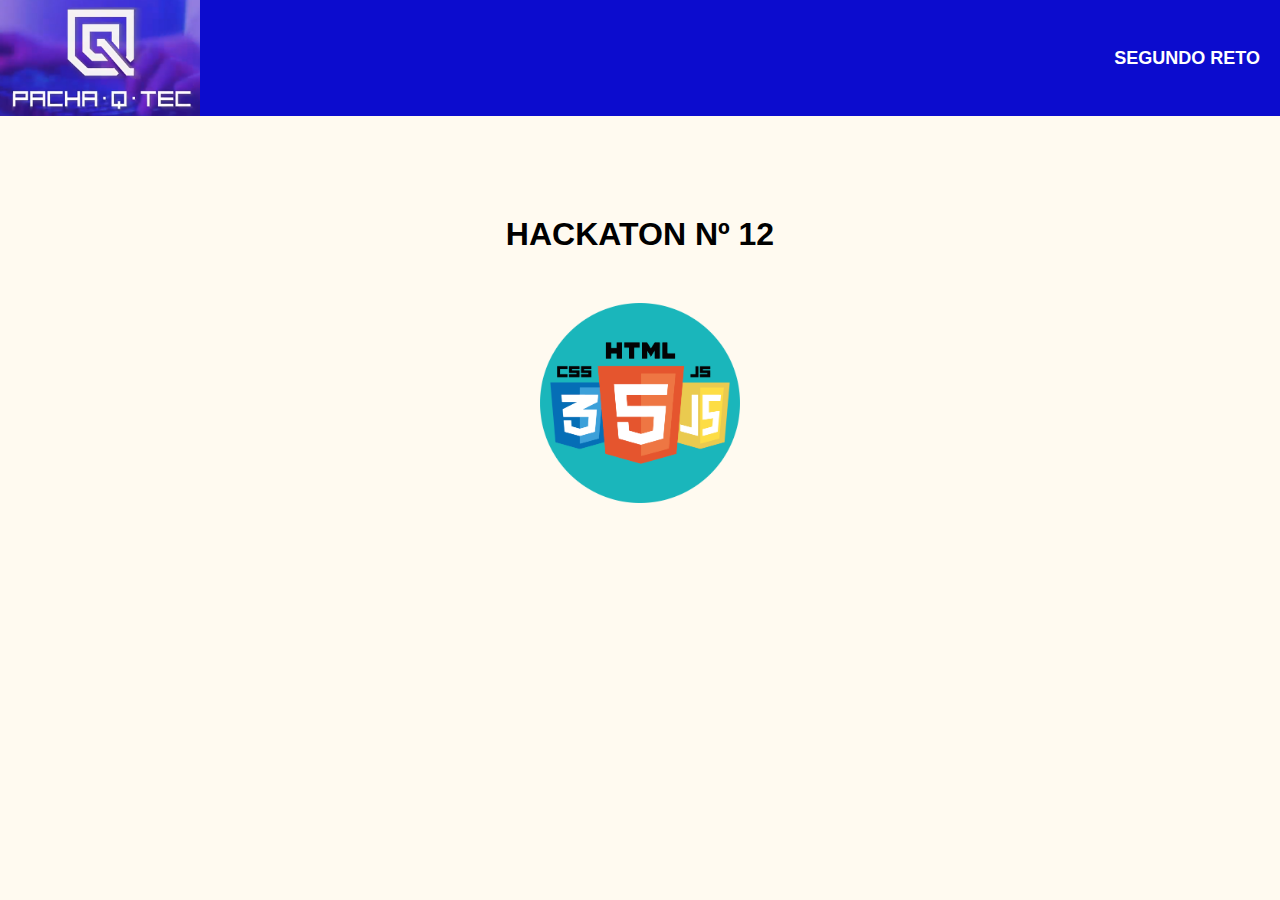
<file: index.html>
<!DOCTYPE html>
<html lang="en">
<head>
    <meta charset="UTF-8">
    <meta name="viewport" content="width=device-width, initial-scale=1.0">
    <link rel="stylesheet" href="./css/styles.css">
    <title>Hackaton Nº 12</title>
</head>
<body>
    <header>
        <div class="logo">
            <img src="./images/pachaqtec.png" alt="">
            <nav>
                <ul>
                    <li><a href="./segundoReto/index.html">SEGUNDO RETO</a></li>
                </ul>
            </nav>

        </div>
    </header>
    <main>
        <h1>HACKATON Nº 12 </h1>
        <img src="./images/frontend.png" alt="">
    </main>
</body>
</html>
</file>
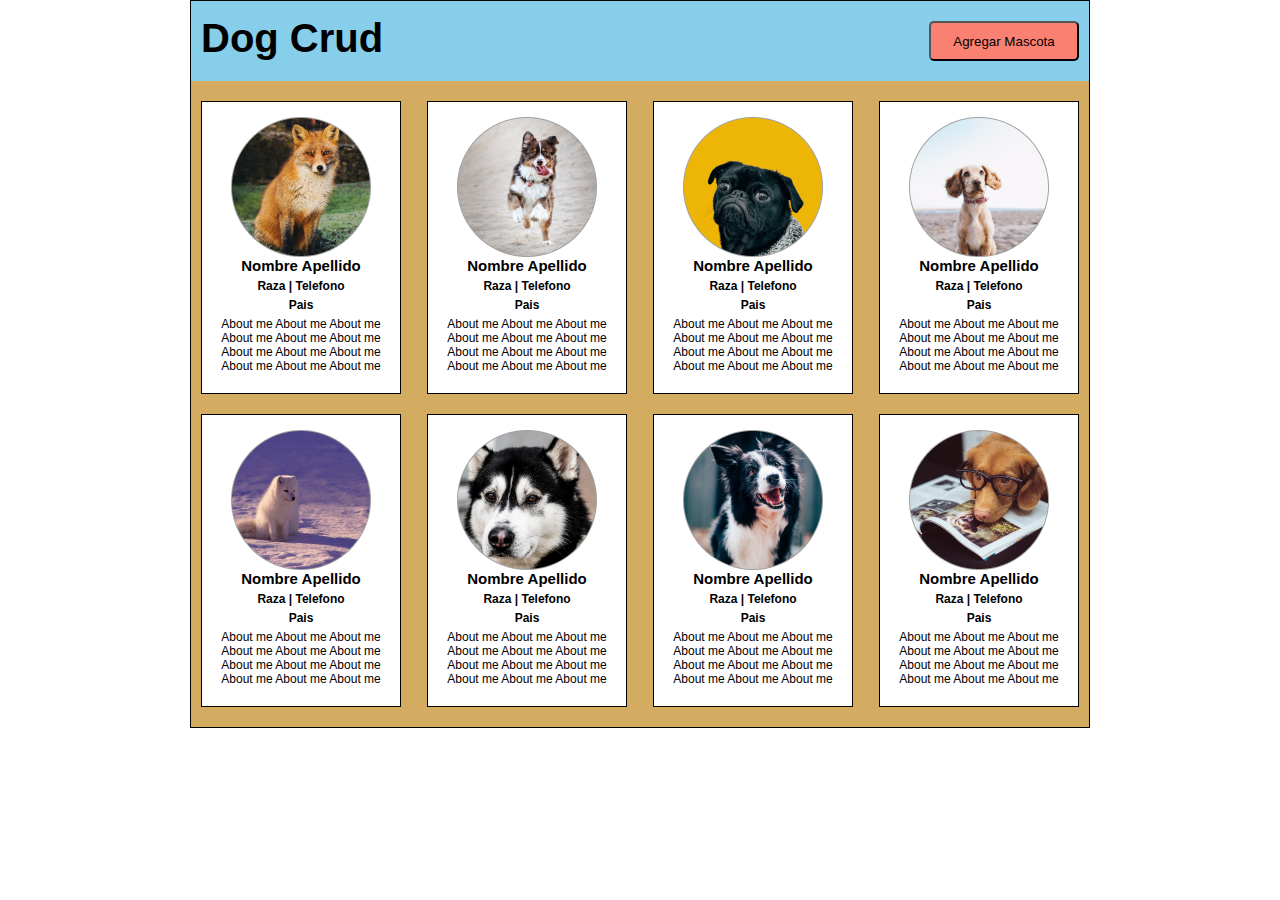
<file: segundoReto/index.html>
<!DOCTYPE html>
<html lang="en">
<head>
    <meta charset="UTF-8">
    <meta name="viewport" content="width=device-width, initial-scale=1.0">
    <link rel="stylesheet" href="./css/styles.css">
    <title>SEGUNDO RETO</title>
</head>
<body>
    
    <div class="container">
        <header class="header">
            <h1>Dog Crud</h1>
            <button id="add" class="button" type="submit">Agregar Mascota</button>
        </header>
        <main id="cards-container" class="main">
            <div class="card">
                <div class="buttons-container">
                    <button class="button-card edit" type="submit"> 
                        <img class="img-button" src="./img/edit.png" alt="">
                        <span class="text-button">Edit</span> 
                    </button>
                    <button class="button-card delete" type="submit">
                        <img class="img-button" src="./img/delete.png" alt="">
                        <span class="text-button">Delete</span> 
                    </button>
                </div>
                <div class="info-card">
                    <img src="./img/dog1.png" alt="">
                    <h3>Nombre <span>Apellido</span></h3>
                    <h4>Raza | <span>Telefono</span></h4>
                    <h5>Pais</h5>
                    <p>About me About me About me About me About me About me About me About me About me About me About me About me</p> 
                </div>
            </div>

            <div class="card">
                <div class="buttons-container">
                    <button class="button-card edit" type="submit"> 
                        <img class="img-button" src="./img/edit.png" alt="">
                        <span class="text-button">Edit</span> 
                    </button>
                    <button class="button-card delete" type="submit">
                        <img class="img-button" src="./img/delete.png" alt="">
                        <span class="text-button">Delete</span> 
                    </button>
                </div>
                <div class="info-card">
                    <img src="./img/dog2.png" alt="">
                    <h3>Nombre <span>Apellido</span></h3>
                    <h4>Raza | <span>Telefono</span></h4>
                    <h5>Pais</h5>
                    <p>About me About me About me About me About me About me About me About me About me About me About me About me</p> 
                </div>
            </div>

            <div class="card">
                <div class="buttons-container">
                    <button class="button-card edit" type="submit"> 
                        <img class="img-button" src="./img/edit.png" alt="">
                        <span class="text-button">Edit</span> 
                    </button>
                    <button class="button-card delete" type="submit">
                        <img class="img-button" src="./img/delete.png" alt="">
                        <span class="text-button">Delete</span> 
                    </button>
                </div>
                <div class="info-card">
                    <img src="./img/dog3.png" alt="">
                    <h3>Nombre <span>Apellido</span></h3>
                    <h4>Raza | <span>Telefono</span></h4>
                    <h5>Pais</h5>
                    <p>About me About me About me About me About me About me About me About me About me About me About me About me</p> 
                </div>
            </div>

            <div class="card">
                <div class="buttons-container">
                    <button class="button-card edit" type="submit"> 
                        <img class="img-button" src="./img/edit.png" alt="">
                        <span class="text-button">Edit</span> 
                    </button>
                    <button class="button-card delete" type="submit">
                        <img class="img-button" src="./img/delete.png" alt="">
                        <span class="text-button">Delete</span> 
                    </button>
                </div>
                <div class="info-card">
                    <img src="./img/dog4.png" alt="">
                    <h3>Nombre <span>Apellido</span></h3>
                    <h4>Raza | <span>Telefono</span></h4>
                    <h5>Pais</h5>
                    <p>About me About me About me About me About me About me About me About me About me About me About me About me</p> 
                </div>
            </div>

            <div class="card">
                <div class="buttons-container">
                    <button class="button-card edit" type="submit"> 
                        <img class="img-button" src="./img/edit.png" alt="">
                        <span class="text-button">Edit</span> 
                    </button>
                    <button class="button-card delete" type="submit">
                        <img class="img-button" src="./img/delete.png" alt="">
                        <span class="text-button">Delete</span> 
                    </button>
                </div>
                <div class="info-card">
                    <img src="./img/dog5.png" alt="">
                    <h3>Nombre <span>Apellido</span></h3>
                    <h4>Raza | <span>Telefono</span></h4>
                    <h5>Pais</h5>
                    <p>About me About me About me About me About me About me About me About me About me About me About me About me</p> 
                </div>
            </div>

            <div class="card">
                <div class="buttons-container">
                    <button class="button-card edit" type="submit"> 
                        <img class="img-button" src="./img/edit.png" alt="">
                        <span class="text-button">Edit</span> 
                    </button>
                    <button class="button-card delete" type="submit">
                        <img class="img-button" src="./img/delete.png" alt="">
                        <span class="text-button">Delete</span> 
                    </button>
                </div>
                <div class="info-card">
                    <img src="./img/dog6.png" alt="">
                    <h3>Nombre <span>Apellido</span></h3>
                    <h4>Raza | <span>Telefono</span></h4>
                    <h5>Pais</h5>
                    <p>About me About me About me About me About me About me About me About me About me About me About me About me</p> 
                </div>
            </div>

            <div class="card">
                <div class="buttons-container">
                    <button class="button-card edit" type="submit"> 
                        <img class="img-button" src="./img/edit.png" alt="">
                        <span class="text-button">Edit</span> 
                    </button>
                    <button class="button-card delete" type="submit">
                        <img class="img-button" src="./img/delete.png" alt="">
                        <span class="text-button">Delete</span> 
                    </button>
                </div>
                <div class="info-card">
                    <img src="./img/dog7.png" alt="">
                    <h3>Nombre <span>Apellido</span></h3>
                    <h4>Raza | <span>Telefono</span></h4>
                    <h5>Pais</h5>
                    <p>About me About me About me About me About me About me About me About me About me About me About me About me</p> 
                </div>
            </div>

            <div class="card">
                <div class="buttons-container">
                    <button class="button-card edit" type="submit"> 
                        <img class="img-button" src="./img/edit.png" alt="">
                        <span class="text-button">Edit</span> 
                    </button>
                    <button class="button-card delete" type="submit">
                        <img class="img-button" src="./img/delete.png" alt="">
                        <span class="text-button">Delete</span> 
                    </button>
                </div>
                <div class="info-card">
                    <img src="./img/dog8.png" alt="">
                    <h3>Nombre <span>Apellido</span></h3>
                    <h4>Raza | <span>Telefono</span></h4>
                    <h5>Pais</h5>
                    <p>About me About me About me About me About me About me About me About me About me About me About me About me</p> 
                </div>
            </div>
        </main>
    </div>

    <!-- MODAL EDITAR-->
    <div id="modalEdit" class="modal-container">
        <div class="modal-edit">
            <div class="header-modal">
                <h2>Editar Mascota</h2>
                <button id="close" class="close-modal">X</button>
            </div>
            <form>
                <input id="editName" type="text" placeholder="Nombre">
                <input id="editLastName" type="text" placeholder="Apellido">
                <input id="editRaza" type="text" placeholder="Raza">
                <input id="editTelefono" type="text" placeholder="Telefono">
                <select id="editPais" name="pais" id="">
                    <option value="Pais">Pais</option>
                    <option value="Peru">Peru</option>
                    <option value="Argentina">Argentina</option>
                    <option value="Brasil">Brasil</option>
                </select>
                <input id="editUrl" type="text" placeholder="Url de fotografia">
                <textarea id="editInfo" name="" cols="30" rows="10" placeholder="Sobre él/ella"></textarea>
            </form>
            <div class="buttons-modal">
                <button id="btnAceptar" class="button">Aceptar</button>
                <button id="btnCancel" class="button">Cancelar</button>
            </div>
        </div>
    </div>

    <!-- MODAL AGREGAR-->
    <div id="modalAdd" class="modal-container">
        <div class="modal-edit">
            <div class="header-modal">
                <h2>Agregar Mascota</h2>
                <button id="btnclose" class="close-modal">X</button>
            </div>
            <form>
                <input id="name" type="text" placeholder="Nombre">
                <input id="lastname" type="text" placeholder="Apellido">
                <input id="raza" type="text" placeholder="Raza">
                <input id="phone" type="text" placeholder="Telefono">
                <select id="country" name="pais" id="">
                    <option value="0">Pais</option>
                    <option value="Peru">Peru</option>
                    <option value="Argentina">Argentina</option>
                    <option value="Brasil">Brasil</option>
                </select>
                <input id="img" type="text" placeholder="Url de fotografia">
                <textarea id="info" name="" cols="30" rows="10" placeholder="Sobre él/ella"></textarea>
            </form>
            <div class="buttons-modal">
                <button id="btnAgregar" class="button">Aceptar</button>
                <button id="btnCancelar" class="button">Cancelar</button>
            </div>
        </div>
    </div>

    <script src="./js/apps.js"></script>
</body>
</html>
</file>
<file: css/styles.css>
* {
    margin: 0;
    padding: 0;
    box-sizing: border-box;
}

body {
    font-family: 'Lucida Sans', 'Lucida Sans Regular', 'Lucida Grande', 'Lucida Sans Unicode', Geneva, Verdana, sans-serif;
    font-weight: bold;
    background:floralwhite;

}

.logo {
    display: flex;
    align-items: center;
    justify-content: space-between;
    background: rgb(12, 12, 206);
    margin-bottom: 100px;
}

ul {
    list-style: none;
    display: flex;

}


a {
    color:white;
    text-decoration: none;
    margin: 0 20px;
    font-size: 18px;
    font-weight: bold;
}

img {
    width: 200px;
}


main {
    display: flex;
    align-items: center;
    flex-direction: column;
    gap: 50px;
}



@media screen and (max-width:900px){
    ul {
        color: white;
        list-style: initial;
        display: initial;
    }

    a, li {
        font-size: 15px;
        margin-left: 5px;
        margin-bottom: 4px;
    }
}

@media screen and (max-width:460px){
    ul {
        display: initial;
    }

    a,li {
        font-size: 50%;
        margin-left: 1px;
        margin-bottom: 2px;
    }

    img {
        width: 100px;
    }

    main {
        font-size: 50%;
    }
}
</file>
<file: segundoReto/css/styles.css>
* {
    padding: 0;
    margin: 0;
    box-sizing: border-box;
}

body {
    font-family: Arial, Helvetica, sans-serif;
}

h1 {
    font-size: 40px;
    margin-bottom: 5px;
}

h3 {
    font-size: 15px;
    margin-bottom: 5px;
    text-overflow: ellipsis;
    overflow: hidden;
}

h4, h5, p {
    font-size: 12px;
    margin-bottom: 5px;
}

.container {
    width: 900px;
    margin: auto;
    border: 1px solid black;
}

/*CABECERA*/
.header {
    width: 100%;
    height: 80px;   
    background: skyblue;
    display: flex;
    justify-content: space-between;
    align-items: center;
    padding: 10px;
}

.button {
    width: 150px;
    height: 40px;
    border-radius:5px;
    background: salmon;
}

.button:hover {
    cursor: pointer;
    background:blue;
    color: white;
}


/*CONTENIDO PRINCIPAL*/
.main {
    width: 100%;
    display: flex;
    flex-wrap: wrap;
    justify-content: space-between;
    align-items:flex-start;
    padding: 0 10px;
    padding-top: 20px;
    background: rgb(212, 172, 97);
}

/*CONTENEDOR DEL CARD*/
.card {
    position: relative;
    width: 200px;
    border: 1px solid black;
    padding: 10px;
    margin-bottom: 20px;
    display: flex;
    flex-wrap: wrap;
    justify-content: center;
    text-align: center;
    background: white;
}


.card:hover .button-card {
    visibility: visible;
}

.buttons-container {
    position: absolute;
    display: flex;
    justify-content: space-between;
    width: 98%;
}

.button-card {
    width: 40px;
    height: 20px;
    font-size: 10px;
    background: white;
    border: none;
    visibility: hidden;
    display: flex;
    flex-direction: column;
    align-items: center;
    justify-content: center;
}

.button-card:hover {
    cursor: pointer;
}

.img-button {
    width: 12px;
    height: 12px;
}

.info-card {
    width: 100%;
    display: flex;
    flex-direction: column;
    align-items: center;
    padding: 5px 0;
}

/*MODAL EDITAR*/
.modal-container {
    width: 100%;
    height: 100%;
    background: rgba(0,0,0,0.452);
    position: fixed;
    z-index: 10;
    overflow: auto;
    left: 0;
    top: 0;
    display: none;
}

.modal-edit {
    width: 600px;
    padding: 20px;
    margin: auto;
    border: 1px solid black;
    display: flex;
    flex-direction: column;
    align-items: center;
    background: white;
}

.header-modal {
    width: 100%;
    height: 40px;
    margin-bottom: 20px;
    display: flex;
    justify-content: space-between;
    align-items: center;
}

form {
    width: 100%;
    display: flex;
    flex-wrap: wrap;
    justify-content: space-between;
}

input, select {
    width: 270px;
    height: 40px;
    padding-left: 20px;
    margin-bottom: 20px;
}

textarea {
    width: 100%;
    margin-bottom: 30px;
    padding: 10px;
}

.buttons-modal {
    width: 60%;
    display: flex;
    justify-content: space-between;
}

.close-modal {
    width: 30px;
    height: 30px;
    font-size: 20px;
    font-weight: bold;
    border: none;
    background: none;
}

.close-modal:hover {
    cursor: pointer;
    background: skyblue;
    border-radius: 5px;
}

/*MOSTRAR Y OCULTAR*/
.mostrar {
    display: flex;
}

.ocultar {
    display: none;
}
</file>
